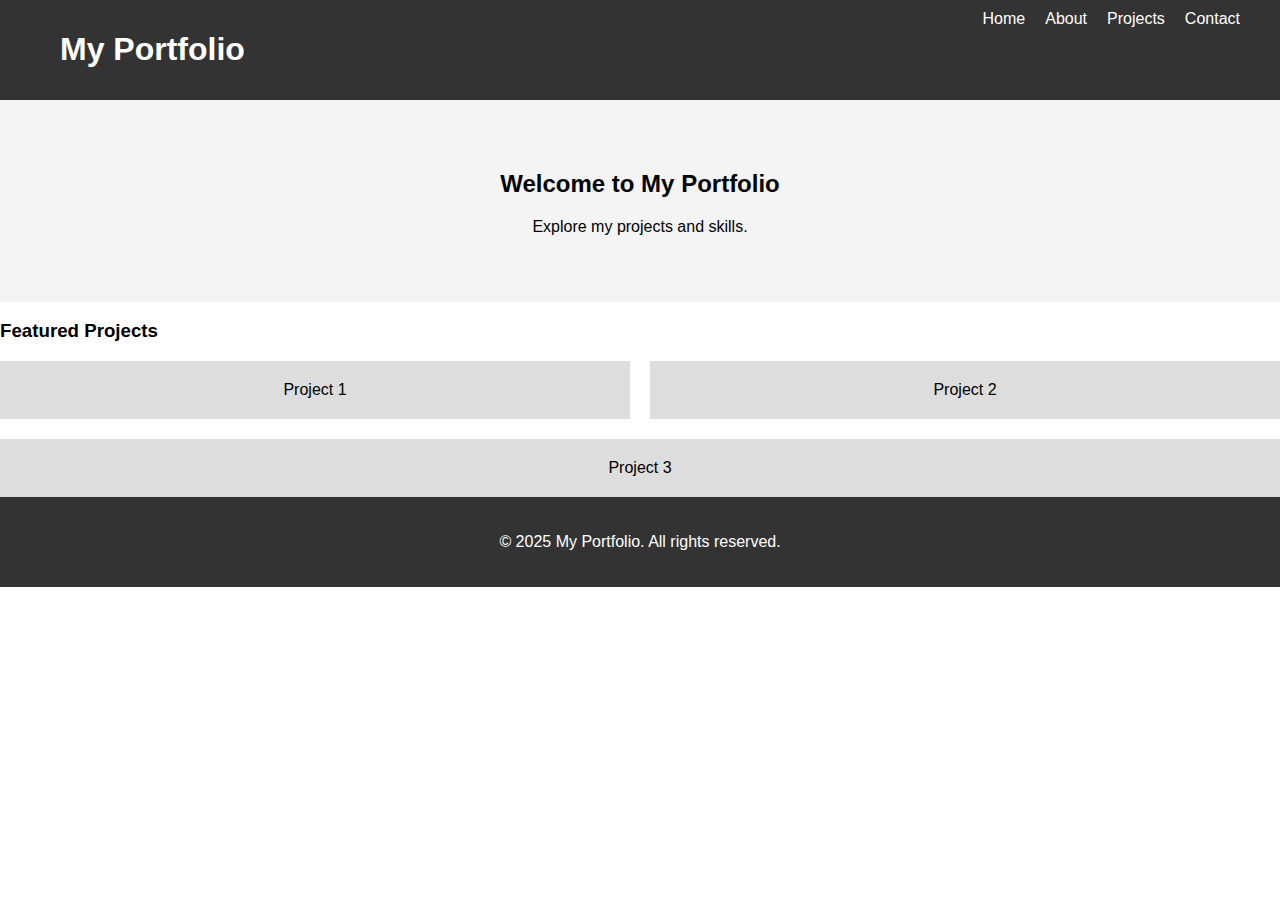
<file: index.html>
<!DOCTYPE html>
<html lang="en">
<head>
    <meta charset="UTF-8">
    <meta name="viewport" content="width=device-width, initial-scale=1.0">
    <title>My Portfolio - Home</title>
    <link rel="stylesheet" href="css/style.css">
</head>
<body>
    <header>
        <div class="container">
            <h1 class="logo">My Portfolio</h1>
            <nav>
                <ul class="nav-links">
                    <li><a href="index.html">Home</a></li>
                    <li><a href="about.html">About</a></li>
                    <li><a href="projects.html">Projects</a></li>
                    <li><a href="contact.html">Contact</a></li>
                </ul>
                <button class="nav-toggle" id="navToggle">&#9776;</button>
            </nav>
        </div>
    </header>

    <main>
        <section class="hero">
            <h2>Welcome to My Portfolio</h2>
            <p>Explore my projects and skills.</p>
        </section>

        <section class="featured-projects">
            <h3>Featured Projects</h3>
            <div class="project-cards">
                <div class="card">Project 1</div>
                <div class="card">Project 2</div>
                <div class="card">Project 3</div>
            </div>
        </section>
    </main>

    <footer>
        <p>&copy; 2025 My Portfolio. All rights reserved.</p>
    </footer>

    <script src="js/main.js"></script>
</body>
</html>
</file>
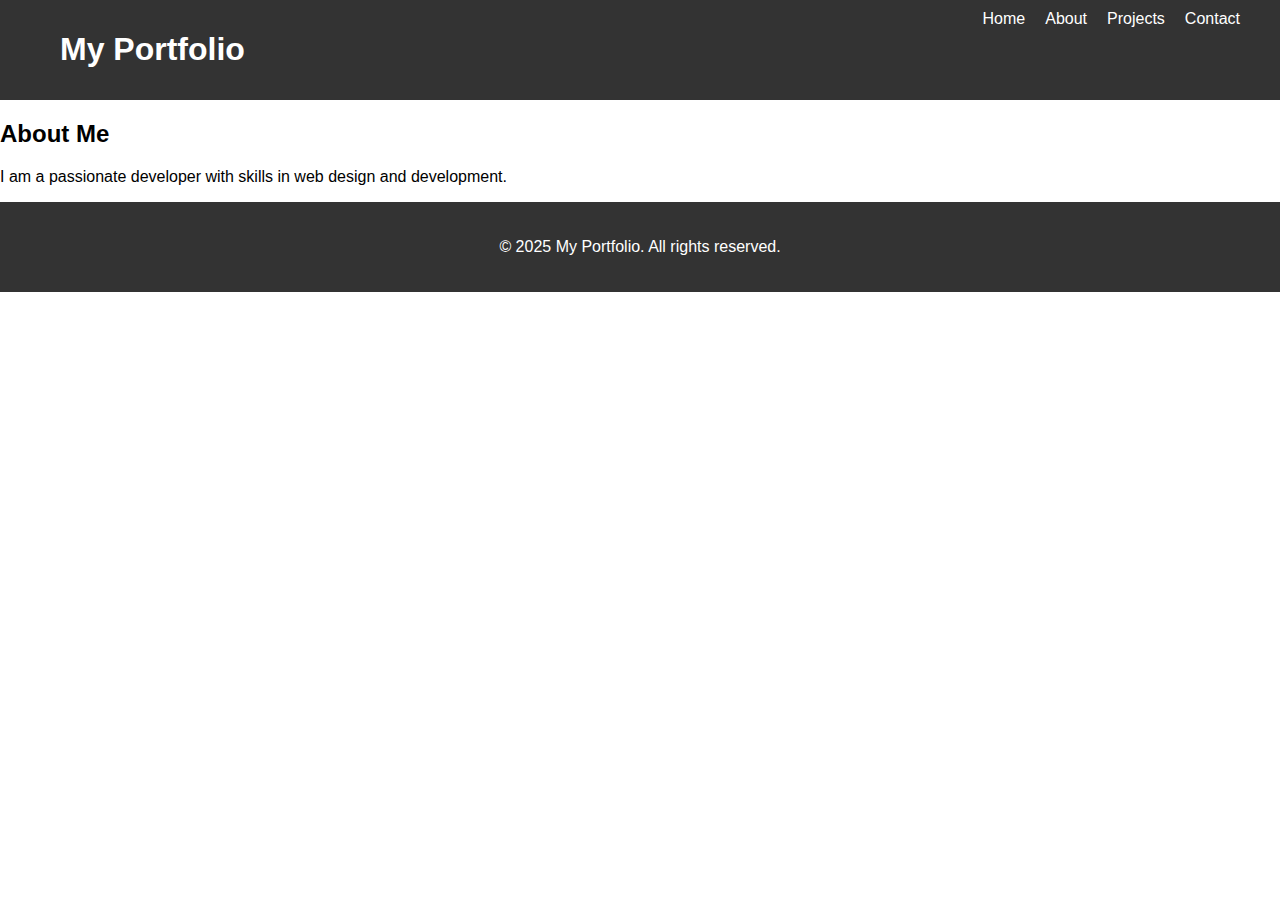
<file: about.html>
<!DOCTYPE html>
<html lang="en">
<head>
    <meta charset="UTF-8">
    <meta name="viewport" content="width=device-width, initial-scale=1.0">
    <title>My Portfolio - About</title>
    <link rel="stylesheet" href="css/style.css">
</head>
<body>
    <header>
        <div class="container">
            <h1 class="logo">My Portfolio</h1>
            <nav>
                <ul class="nav-links">
                    <li><a href="index.html">Home</a></li>
                    <li><a href="about.html">About</a></li>
                    <li><a href="projects.html">Projects</a></li>
                    <li><a href="contact.html">Contact</a></li>
                </ul>
                <button class="nav-toggle" id="navToggle">&#9776;</button>
            </nav>
        </div>
    </header>

    <main>
        <section class="about">
            <h2>About Me</h2>
            <p>I am a passionate developer with skills in web design and development.</p>
        </section>
    </main>

    <footer>
        <p>&copy; 2025 My Portfolio. All rights reserved.</p>
    </footer>

    <script src="js/main.js"></script>
</body>
</html>
</file>
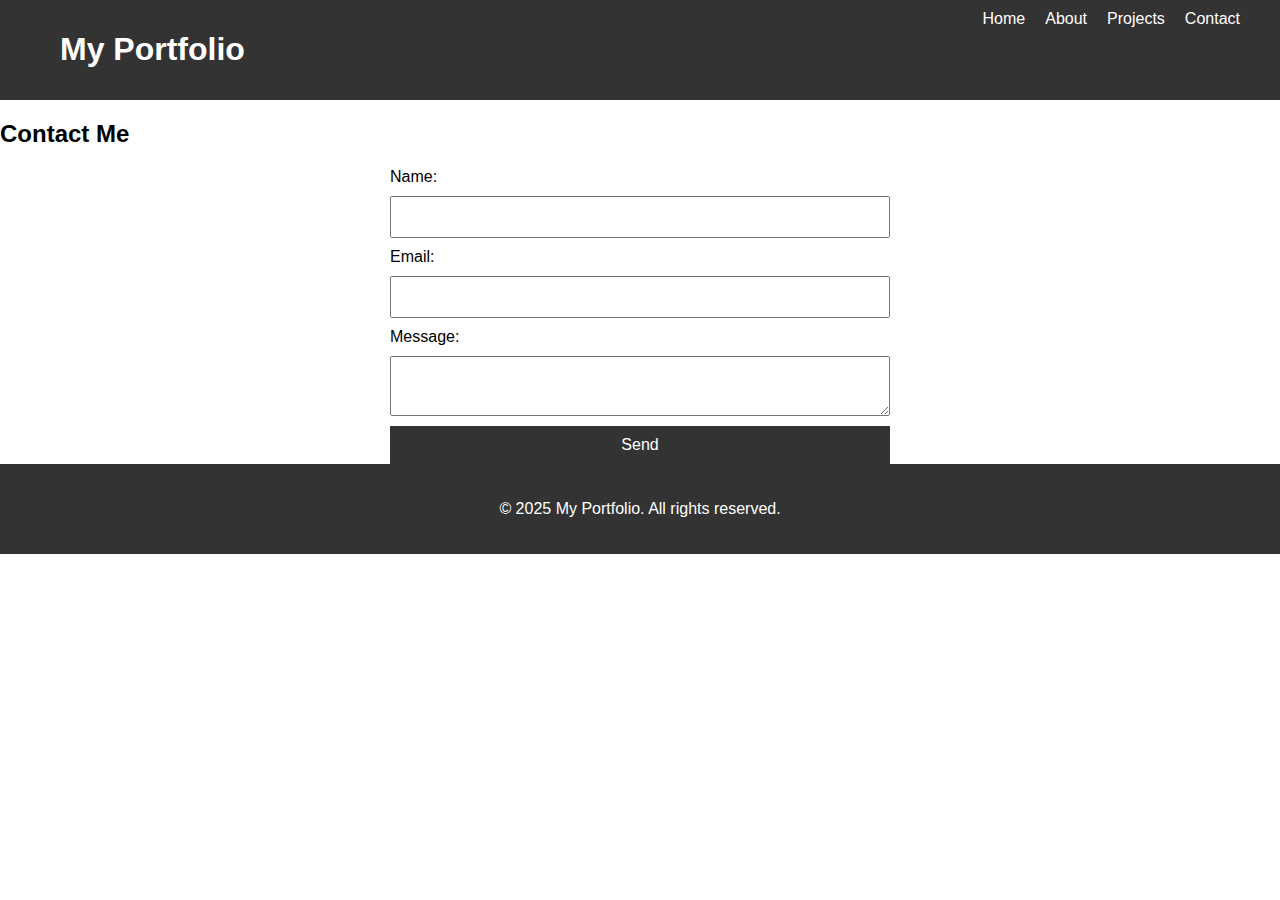
<file: contact.html>
<!DOCTYPE html>
<html lang="en">
<head>
    <meta charset="UTF-8">
    <meta name="viewport" content="width=device-width, initial-scale=1.0">
    <title>My Portfolio - Contact</title>
    <link rel="stylesheet" href="css/style.css">
</head>
<body>
    <header>
        <div class="container">
            <h1 class="logo">My Portfolio</h1>
            <nav>
                <ul class="nav-links">
                    <li><a href="index.html">Home</a></li>
                    <li><a href="about.html">About</a></li>
                    <li><a href="projects.html">Projects</a></li>
                    <li><a href="contact.html">Contact</a></li>
                </ul>
                <button class="nav-toggle" id="navToggle">&#9776;</button>
            </nav>
        </div>
    </header>

    <main>
        <section class="contact">
            <h2>Contact Me</h2>
            <form id="contactForm">
                <label for="name">Name:</label>
                <input type="text" id="name" required>

                <label for="email">Email:</label>
                <input type="email" id="email" required>

                <label for="message">Message:</label>
                <textarea id="message" required></textarea>

                <button type="submit">Send</button>
            </form>
        </section>
    </main>

    <footer>
        <p>&copy; 2025 My Portfolio. All rights reserved.</p>
    </footer>

    <script src="js/main.js"></script>
</body>
</html>
</file>
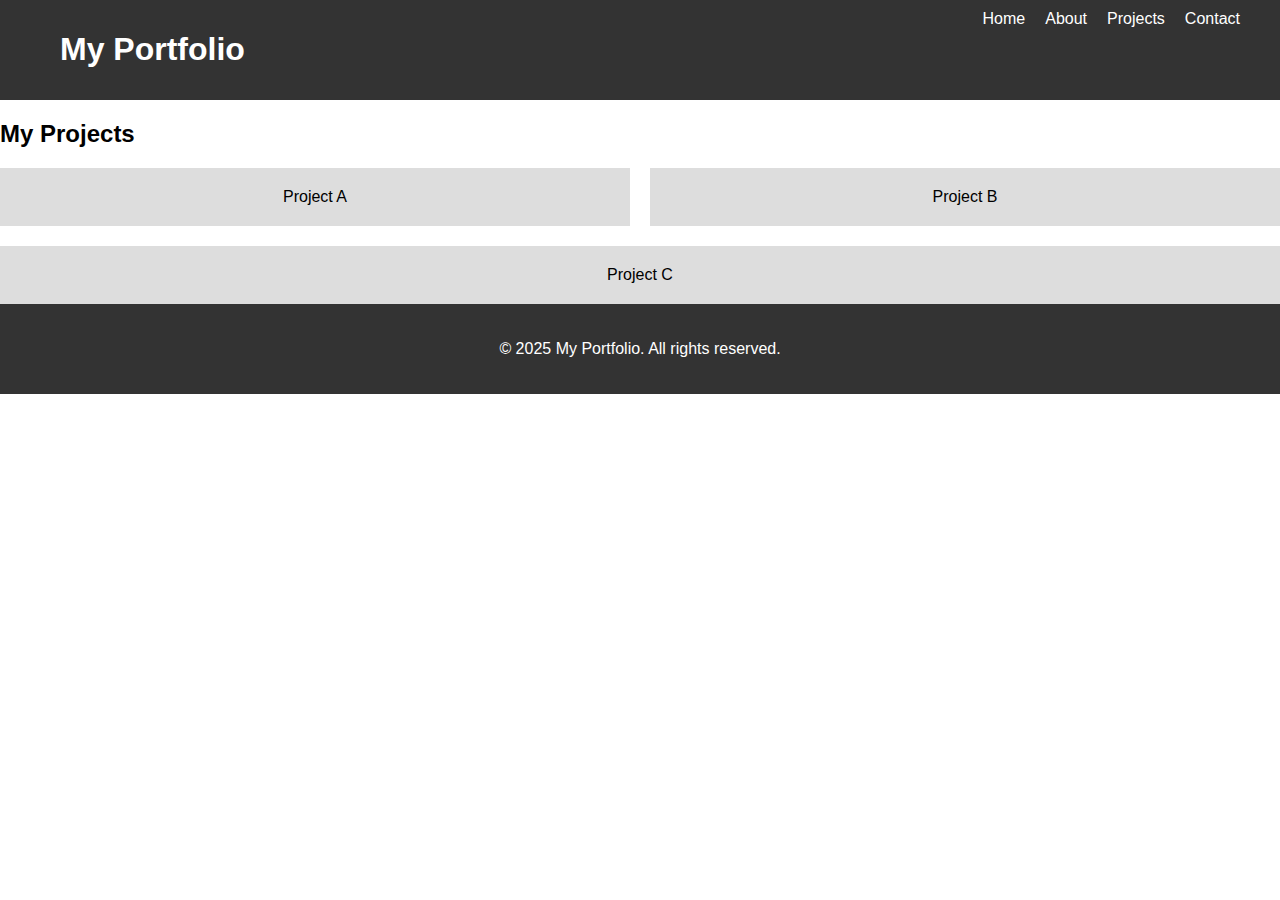
<file: projects.html>
<!DOCTYPE html>
<html lang="en">
  <head>
    <meta charset="UTF-8" />
    <meta name="viewport" content="width=device-width, initial-scale=1.0" />
    <title>My Portfolio - Projects</title>
    <link rel="stylesheet" href="css/style.css" />
  </head>
  <body>
    <header>
      <div class="container">
        <h1 class="logo">My Portfolio</h1>
        <nav>
          <ul class="nav-links">
            <li><a href="index.html">Home</a></li>
            <li><a href="about.html">About</a></li>
            <li><a href="projects.html">Projects</a></li>
            <li><a href="contact.html">Contact</a></li>
          </ul>
          <button class="nav-toggle" id="navToggle">&#9776;</button>
        </nav>
      </div>
    </header>

    <main>
      <section class="projects">
        <h2>My Projects</h2>
        <div class="project-cards">
          <div class="card">Project A</div>
          <div class="card">Project B</div>
          <div class="card">Project C</div>
        </div>
      </section>
    </main>

    <footer>
      <p>&copy; 2025 My Portfolio. All rights reserved.</p>
    </footer>

    <script src="js/main.js"></script>
  </body>
</html>
</file>
<file: css/style.css>
/* General Styles */
body {
    margin: 0;
    font-family: Arial, sans-serif;
}

.container {
    max-width: 1200px;
    margin: 0 auto;
    padding: 0 20px;
}

/* Header & Navigation */
header {
    background-color: #333;
    color: #fff;
    padding: 10px 0;
}

.logo {
    display: inline-block;
    margin-left: 20px;
}

nav {
    float: right;
}

.nav-links {
    list-style: none;
    margin: 0;
    padding: 0;
    display: flex;
}

.nav-links li {
    margin-left: 20px;
}

.nav-links a {
    color: #fff;
    text-decoration: none;
}

.nav-toggle {
    display: none;
    font-size: 24px;
    background: none;
    border: none;
    color: #fff;
}

/* Hero Section */
.hero {
    text-align: center;
    padding: 50px 20px;
    background-color: #f4f4f4;
}

/* Project Cards */
.project-cards {
    display: flex;
    gap: 20px;
    flex-wrap: wrap;
}

.card {
    background-color: #ddd;
    padding: 20px;
    flex: 1 1 30%;
    text-align: center;
}

/* Contact Form */
form {
    max-width: 500px;
    margin: 0 auto;
    display: flex;
    flex-direction: column;
    gap: 10px;
}

input, textarea, button {
    padding: 10px;
    font-size: 16px;
}

button {
    background-color: #333;
    color: #fff;
    border: none;
    cursor: pointer;
}

/* Footer */
footer {
    text-align: center;
    padding: 20px;
    background-color: #333;
    color: #fff;
}

/* Responsive */
@media (max-width: 768px) {
    .nav-links {
        display: none;
        flex-direction: column;
        background-color: #333;
        position: absolute;
        right: 0;
        top: 60px;
        width: 200px;
    }
    .nav-links li {
        margin: 10px 0;
    }
    .nav-toggle {
        display: block;
        margin-right: 20px;
    }
}
</file>
